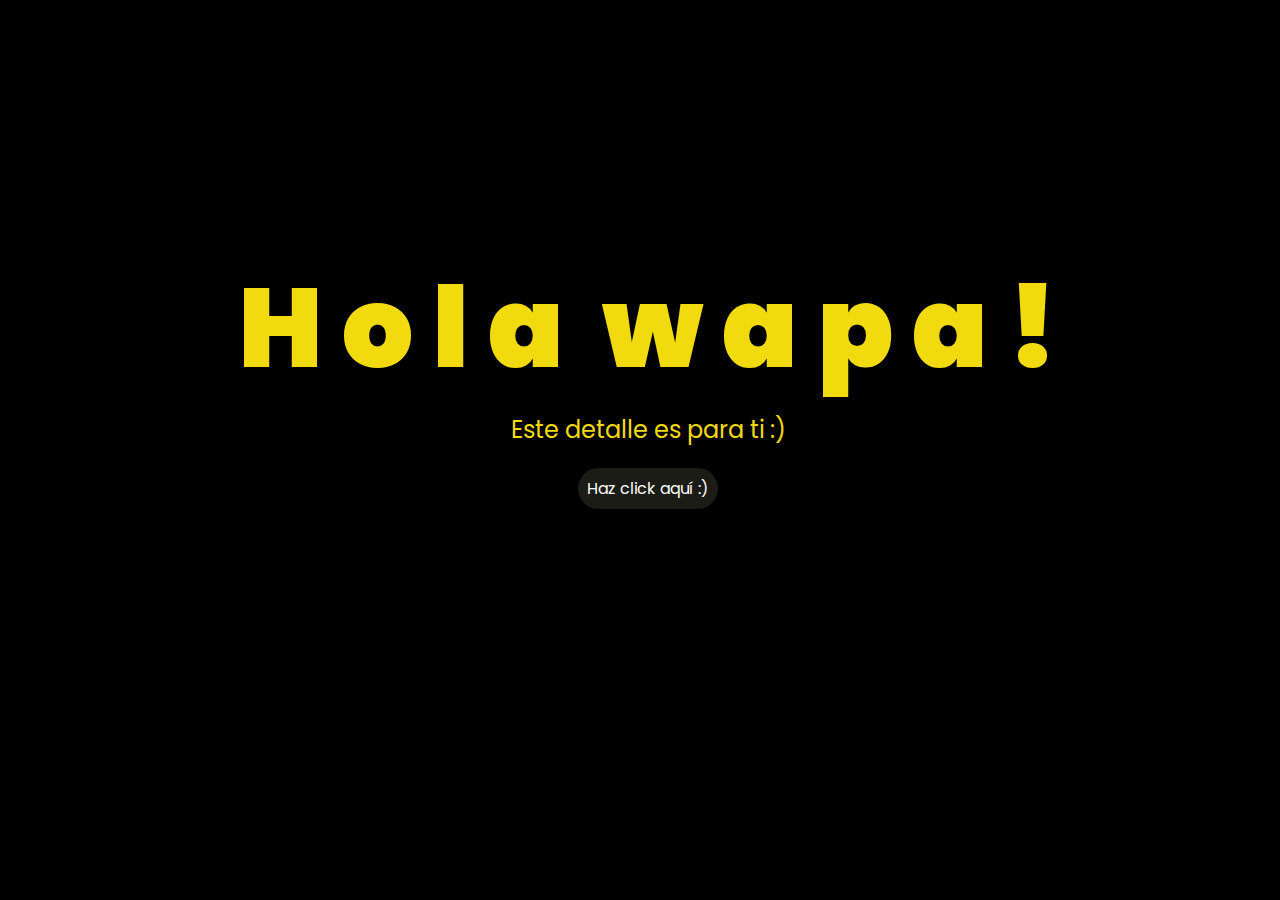
<file: flores-amarillas-tres/index.html>
<!DOCTYPE html>
<html lang="es">

<head>
    <meta charset="UTF-8">
    <meta http-equiv="X-UA-Compatible" content="IE=edge">
    <meta name="viewport" content="width=device-width, initial-scale=1.0">
    <link rel="stylesheet" href="css/style.css">
    <link rel="icon" href="img/flowers.png" type="image/x-icon">
    <title>Flowers</title>
</head>

<body>
    <div class="greetings">
        <span>H</span>
        <span>o</span>
        <span>l</span>
        <span>a</span>
        <span>‎ </span>
        <span>w</span>
        <span>a</span>
        <span>p</span>
        <span>a</span>
        <span>!</span>
    </div>
    <div class="description">
        <span>Este detalle es para ti :)</span>
    </div>
    <div class="button">
        <button class="botones">
            <a href="flower.html" style="color: #fff;">Haz click aquí :)</a>
        </button>
    </div>

</body>

</html>
</file>
<file: flores-amarillas-tres/css/style.css>
@import url('https://fonts.googleapis.com/css2?family=Poppins:ital,wght@0,500;1,900&display=swap');
*{
    font-family: 'Poppins',cursive;
}
body{
    color: #f1da0e;
    width: 100%;
    height: 82vh;
    display: flex;
    flex-direction: column;
    align-items: center;
    justify-content: center;
    background-color: black;
    /* padding-top: -30; */
}

.botones{
    padding: 9px;
    border-radius: 80px;
    background-color: transparent;
    border: none;
}

.botones a{
    background-color: #1c1c16;
    padding: 9px;
    border-radius: 80px;
    -webkit-border-radius: 80px;
    -moz-border-radius: 80px;
    -ms-border-radius: 80px;
    -o-border-radius: 80px;

}

.botones a:focus{
    background-color: rgb(223, 255, 17);
}

.greetings{
    font-size: 7rem;
    font-weight: 900;
}
.greetings > span{
    animation: glow 2.5s ease-in-out infinite;
}
@keyframes glow{
    0%, 100%{
        color: #f6ff00;
        text-shadow: 0 0 12px #39c6d6, 0 0 50px #39c6d6, 0 0 100px #39c6d6;
    }
    10%, 90%{
        color: #111;
        text-shadow: none;
    }
}
.greetings > span:nth-child(2){
    animation-delay: .2s ;
}
.greetings > span:nth-child(3){
    animation-delay: .3s ;
}
.greetings > span:nth-child(4){
    animation-delay: .4s;
}
.greetings > span:nth-child(5){
    animation-delay: .5s;
}
.greetings > span:nth-child(6){
    animation-delay: .6s;
}
.greetings > span:nth-child(7){
    animation-delay: .7s;
}
.greetings > span:nth-child(8){
    animation-delay: .8s;
}
.greetings > span:nth-child(9){
    animation-delay: .9s;
}
.greetings > span:nth-child(10){
    animation-delay: 1s;


}

.description{
    font-size: 1.5rem;
    margin-bottom: 20px;
}

.button a{
    text-decoration: none;
    font-size: 1rem;
    color: #111;
}

@media screen and (max-width:574px){
    .greetings{
        display: block;
        font-size: 4rem;
        font-weight: 800;
        text-align: center;
    }
    .description{
        font-size: 2rem;
    }
    
    .button a{
        font-size: 1rem;
    }
}
</file>
